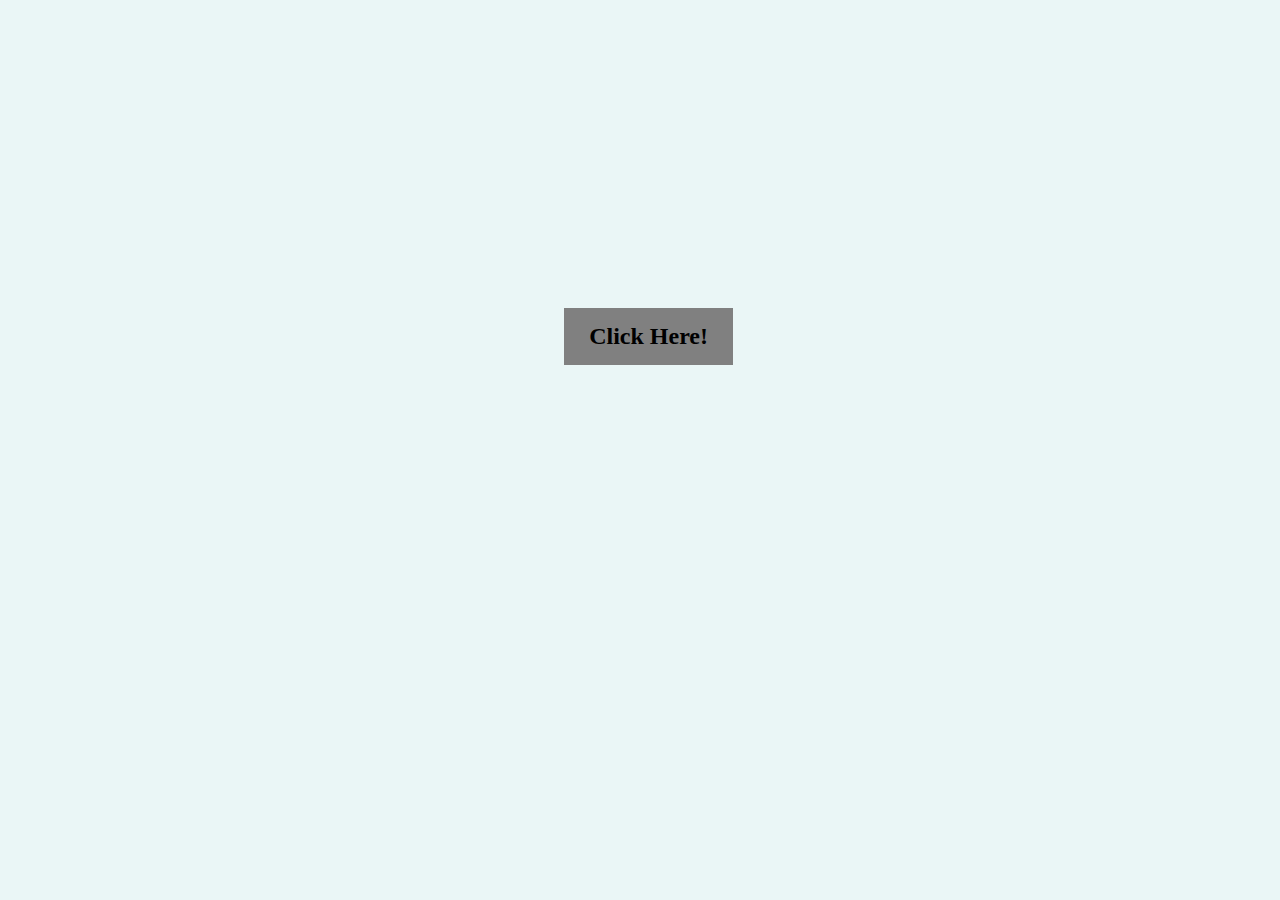
<file: index.html>
<!DOCTYPE html>
<html lang="en" dir="ltr">

<head>
  <meta charset="utf-8">
  <title> Natansh's Personal Site </title>
  <link rel="stylesheet" href="css/styles.css">
</head>

<body>
  <p id="P">
  <h2 id="H2"><a class="Enter" href="Home Page.html">Click Here!</a></h2>
  </<p>
  
</body>

</html>
</file>
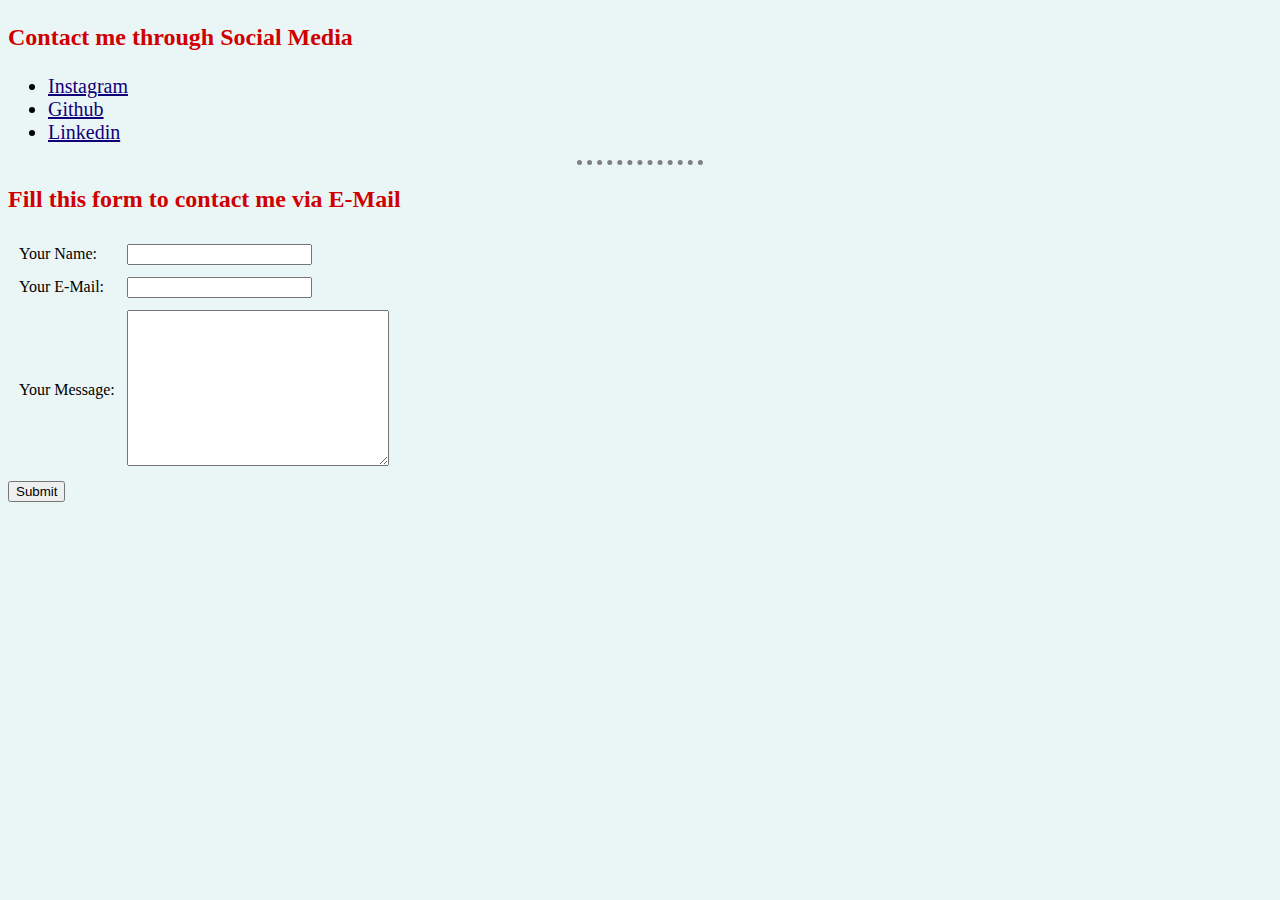
<file: Contact Me.html>
<!DOCTYPE html>
<html lang="en" dir="ltr">

<head>
  <meta charset="utf-8">
  <title>Contact Me</title>
  <link rel="stylesheet" href="css/styles.css">
</head>

<body>
  <h2>
    <p>Contact me through Social Media</p>
  </h2>
  <ul>
    <li class="SM"><a class="SM_Link" href="https://www.instagram.com/natansh_1753/">Instagram</a></li>
    <li class="SM"><a class="SM_Link" href="https://github.com/Natansh175">Github</a></li>
    <li class="SM"><a class="SM_Link" href="https://www.linkedin.com/in/natansh-shah-281524204/">Linkedin</a></li>
  </ul>
  <hr size="3" noshade>
  <p style=text-align:center>
  <h2> Fill this form to contact me via E-Mail </h2>
  </p>
  <form action="mailto:natansh175@gmail.com" method="post" enctype="text/plain">
    <table cellspacing="10">
      <tr>
        <td><label> Your Name: </label></td>
        <td><input type="text" name="Your Name" value=""><br></td>
      </tr>
      <tr>
        <td> <label> Your E-Mail: </label></td>
        <td><input type="email" name="Your E-Mail" value=""><br></td>
      </tr>
      <tr>
        <td><label> Your Message: </label></td>
        <td><textarea name="Your message for me " rows="10" cols="30"></textarea></td>
      </tr>
    </table>
    <input type="submit" name="">
  </form>
</body>

</html>
</file>
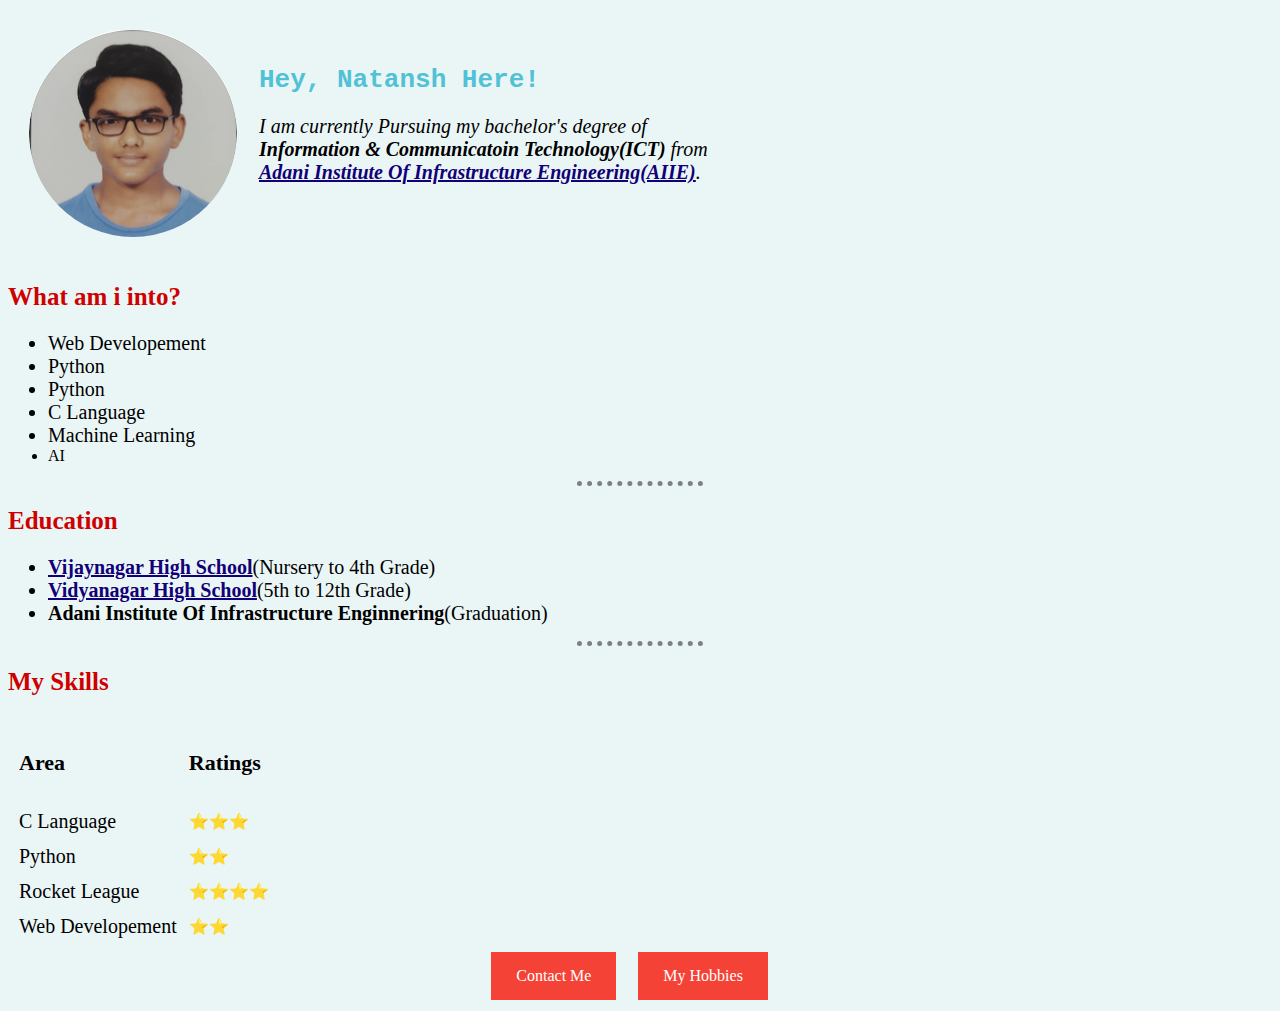
<file: Home Page.html>
<!DOCTYPE html>
<html lang="en" dir="ltr">

<head>
  <meta charset="utf-8">
  <title> Natansh's Personal Site </title>
  <link rel="stylesheet" href="css/styles.css">
</head>

<body>
  <table cellspacing="20">
    <tr>
      <td> <img src="Profile Picture.png" alt="Natansh's Profile Picture" /> </td>
      <td>
        <h1>Hey, Natansh Here!</h1>
        <p class="Info"><em> I am currently Pursuing my bachelor's degree of <br /><strong>Information & Communicatoin Technology(ICT)</strong> from <strong><br /><a class="CAndS" href="http://www.aii.ac.in/aiie/">Adani Institute Of Infrastructure
                Engineering(AIIE)</a></strong>.</em></p>
        <br />
      </td>
    </tr>
  </table>
  <h2 class="H2">What am i into?</h2>
  <ul>
    <li class="SM">Web Developement</li>
    <li class="SM">Python</li>
    <li class="SM">Python</li>
    <li class="SM">C Language</li>
    <li class="SM">Machine Learning</li>
    <li>AI</li>
  </ul>
  <hr size="3" noshade>
  <h2 class="H2">Education</h2>
  <ul>
    <li class="SM"><strong><a class="CAndS" href="https://www.justdial.com/Ahmedabad/Vijaynagar-Higher-Secondary-School-Behind-Vijaynagar-Bus-Stop-Naranpura-Vistar/079P251989_BZDET">Vijaynagar High School</a></strong>(Nursery to 4th Grade)</li>
    <li class="SM"><strong><a class="CAndS" href="https://www.shreevidyanagarschool.org/">Vidyanagar High School</a></strong>(5th to 12th Grade)</li>
    <li class="SM"><strong>Adani Institute Of Infrastructure Enginnering</strong>(Graduation)</li>
  </ul>
  <hr size="3" noshade>
  <h2 class="H2">My Skills</h2>
  <table cellspacing="10">
    <thead cellspacing="10">
      <tr>
        <td>
          <h3 class="H3"> Area </h3>
        </td>
        <td>
          <h3 class="H3"> Ratings </h3>
        </td>
      </tr>
    </thead>
    <tr>
      <td class="SM"> C Language </td>
      <td>⭐⭐⭐ </td>
    </tr>
    <tr>
      <td class="SM"> Python </td>
      <td> ⭐⭐ </td>
    </tr>
    <tr>
      <td class="SM"> Rocket League </td>
      <td> ⭐⭐⭐⭐ </td>
    </tr>
    <tr>
      <td class="SM"> Web Developement </td>
      <td> ⭐⭐ </td>
    </tr>
  </table>
  <table class="TB">
    <tr>
      <td> <a class="Link" href="Contact Me.html"> Contact Me </a> </td>
      <td class="TD"> <a class="Link" href="My Hobbies.html"> My Hobbies </a> </td>
    </tr>
  </table>

</body>

</html>
</file>
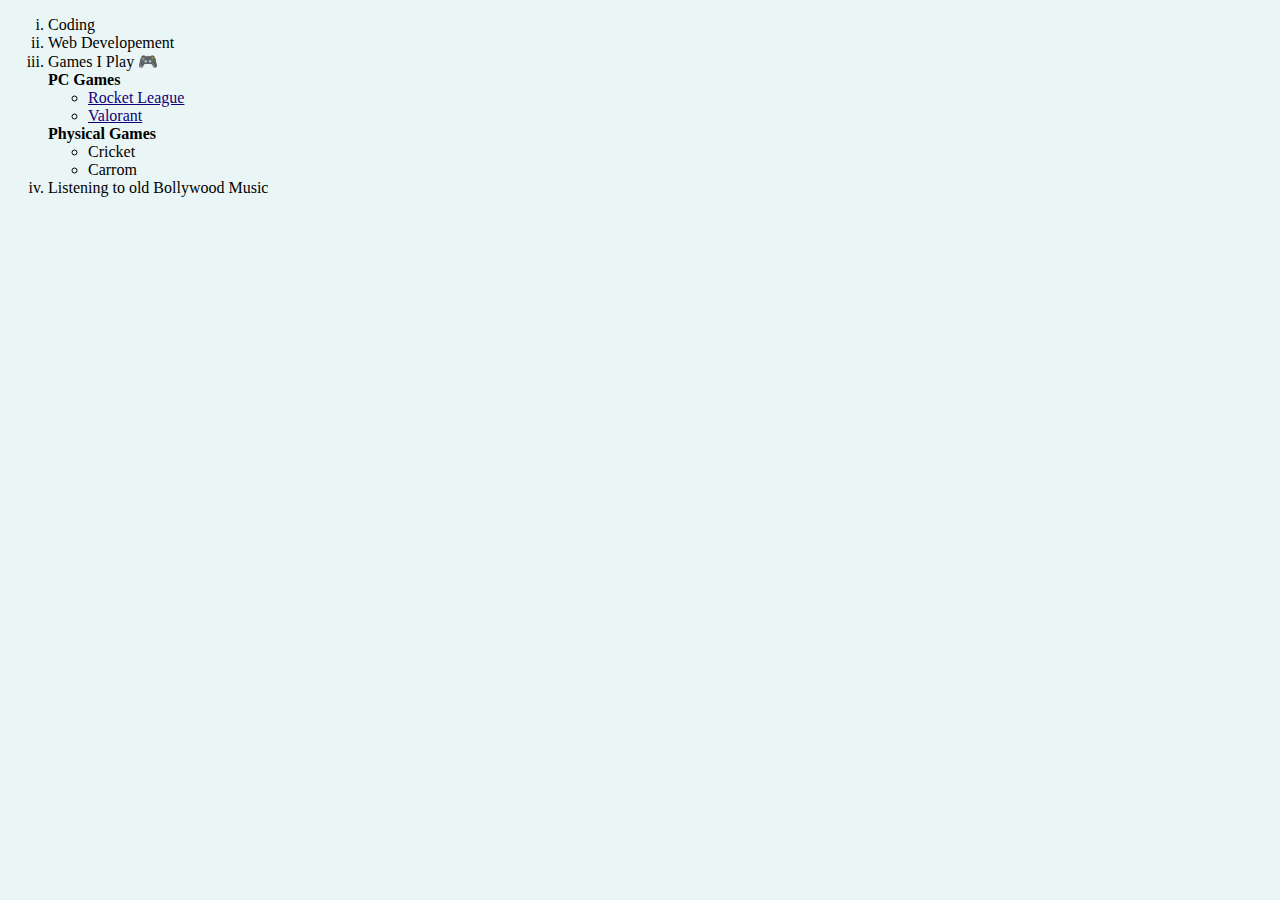
<file: My Hobbies.html>
<!DOCTYPE html>
<html lang="en" dir="ltr">

<head>
  <meta charset="utf-8">
  <title>My Hobbies</title>
  <link rel="stylesheet" href="css/styles.css">
</head>

<body>
  <ol type="i">
    <li>Coding</li>
    <li>Web Developement</li>
    <li>
      Games I Play 🎮<br />
      <strong>PC Games</strong>
      <ul type="i">
        <li><a class="SM_Link" href="https://www.rocketleague.com/">Rocket League</a></li>
        <li><a class="SM_Link" href="https://playvalorant.com/en-us/">Valorant</a></li>
      </ul>
      <strong>Physical Games</strong>
      <ul type="i">
        <li>Cricket</li>
        <li>Carrom</li>
      </ul>
    </li>
    <li>Listening to old Bollywood Music</li>
  </ol>
</body>

</html>
</file>
<file: css/styles.css>
/****************************TAG SELECTORSr****************************/

body {
  background-color: #EAF6F6;
}

hr {
  background-color: #EAF6F6;
  border-style: dotted none none;
  width: 10%;
  border-width: 5px;
  border-color: grey;
}


h1 {
  font-family: monospace;
  color: #51C2D5;
}

h2 {
  color: #CF0000;
}

a {
  color: #120078;
}

/****************************CLASS SELECTORSr****************************/

.Link:link, .Link:visited {
  background-color: #f44336;
  color: white;
  padding: 15px 25px;
  text-align: center;
  text-decoration: none;
  display: inline-block;
}

.Link:hover {
  background-color: #000000;
  color: white;
  padding: 15px 25px;
  text-align: center;
  text-decoration: none;
  display: inline-block;
}

.TB {
  padding-left: 38%;
}

.TD {
  padding-left: 0.5cm;
}

.Enter {
  background-color: grey;
  color: black;
  padding: 15px 25px;
  text-align: center;
  text-decoration: none;
  display: inline-block;
}

.Enter:hover {
  background-color: #f44336;
  color: black;
  padding: 15px 25px;
  text-align: center;
  text-decoration: none;
  display: inline-block;
}

.H2 {
  font-size: 25px;
}

.SM {
  font-size: 20px;
}

.CAndS:hover {
  color: #0D7377;
}

.H3 {
  font-size: 22px;
}

.SM_Link:hover {
  color: #0D7377;
}

.Info {
  font-size: 20px;
}

/****************************ID SELECTORSr****************************/

#H2 {
  padding-left: 44%;
}

#P {
  padding-top: 21.5%;
}
</file>
